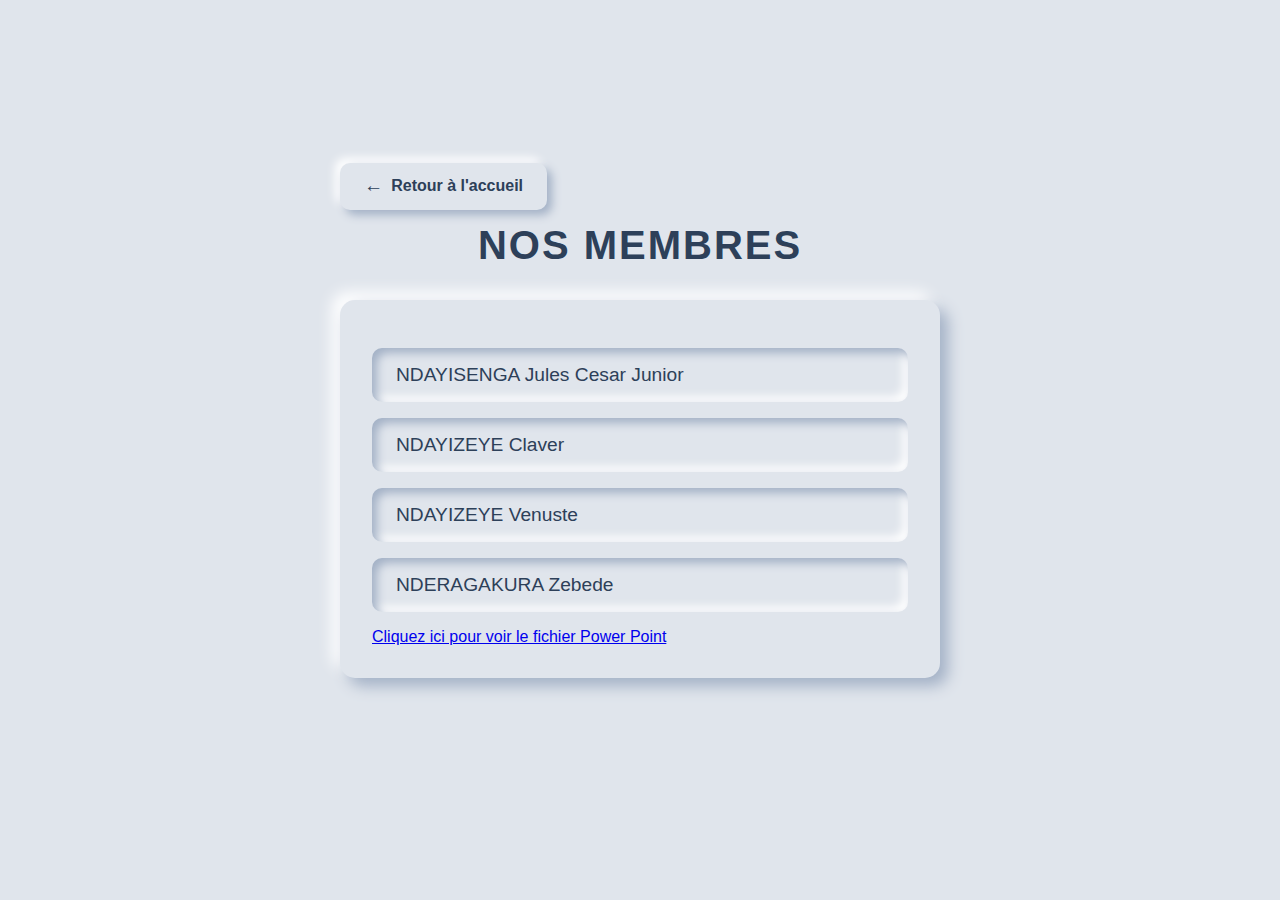
<file: membres.html>
<!DOCTYPE html>
<html lang="fr">

<head>
    <meta charset="UTF-8">
    <meta name="viewport" content="width=device-width, initial-scale=1.0">
    <title>Liste des Membres</title>
    <style>
        * {
            margin: 0;
            padding: 0;
            box-sizing: border-box;
            font-family: 'Segoe UI', sans-serif;
        }

        body {
            min-height: 100vh;
            background: #e0e5ec;
            display: flex;
            justify-content: center;
            align-items: center;
            padding: 2rem;
        }

        .container {
            max-width: 600px;
            width: 100%;
            position: relative;
        }

        .back-button {
            position: absolute;
            top: -60px;
            left: 0;
            padding: 0.8rem 1.5rem;
            background: #e0e5ec;
            border: none;
            border-radius: 10px;
            color: #2d4059;
            font-weight: 600;
            cursor: pointer;
            text-decoration: none;
            display: flex;
            align-items: center;
            gap: 8px;
            box-shadow:
                5px 5px 10px #a3b1c6,
                -5px -5px 10px #ffffff;
            transition: all 0.3s ease;
        }

        .back-button::before {
            content: '←';
            font-size: 1.2rem;
        }

        .back-button:hover {
            transform: translateX(-5px);
            box-shadow:
                7px 7px 15px #a3b1c6,
                -7px -7px 15px #ffffff;
        }

        .back-button:active {
            box-shadow:
                inset 5px 5px 10px #a3b1c6,
                inset -5px -5px 10px #ffffff;
        }

        h1 {
            color: #2d4059;
            text-align: center;
            margin-bottom: 2rem;
            font-size: 2.5rem;
            letter-spacing: 2px;
            text-transform: uppercase;
        }

        .members-list {
            background: #e0e5ec;
            border-radius: 15px;
            padding: 2rem;
            box-shadow:
                8px 8px 15px #a3b1c6,
                -8px -8px 15px #ffffff;
        }

        .member {
            padding: 1rem 1.5rem;
            margin: 1rem 0;
            border-radius: 10px;
            background: #e0e5ec;
            box-shadow:
                inset 5px 5px 10px #a3b1c6,
                inset -5px -5px 10px #ffffff;
            transition: transform 0.3s ease;
            cursor: pointer;
        }

        .member:hover {
            transform: translateX(10px);
        }

        .member-name {
            color: #2d4059;
            font-size: 1.2rem;
            font-weight: 500;
        }

        @media (max-width: 480px) {
            body {
                padding: 1rem;
            }

            .container {
                margin-top: 3rem;
            }

            .back-button {
                top: -50px;
                padding: 0.6rem 1.2rem;
                font-size: 0.9rem;
            }

            h1 {
                font-size: 2rem;
            }

            .members-list {
                padding: 1rem;
            }

            .member {
                padding: 0.8rem 1.2rem;
            }

            .member-name {
                font-size: 1.1rem;
            }
        }
    </style>
</head>

<body>
    <div class="container">
        <a href="index.html" class="back-button">Retour à l'accueil</a>
        <h1>Nos Membres</h1>
        <div class="members-list">
            <div class="member">
                <h2 class="member-name">NDAYISENGA Jules Cesar Junior</h2>
            </div>
            <div class="member">
                <h2 class="member-name">NDAYIZEYE Claver</h2>
            </div>
            <div class="member">
                <h2 class="member-name">NDAYIZEYE Venuste</h2>
            </div>
            <div class="member">
                <h2 class="member-name">NDERAGAKURA Zebede</h2>
            </div>
            <a href="https://github.com/VenusteProgrammer/PowerPoint-ServicesWeb"> Cliquez ici pour voir le fichier Power Point</a>
        </div>
    </div>
</body>

</html>
</file>
